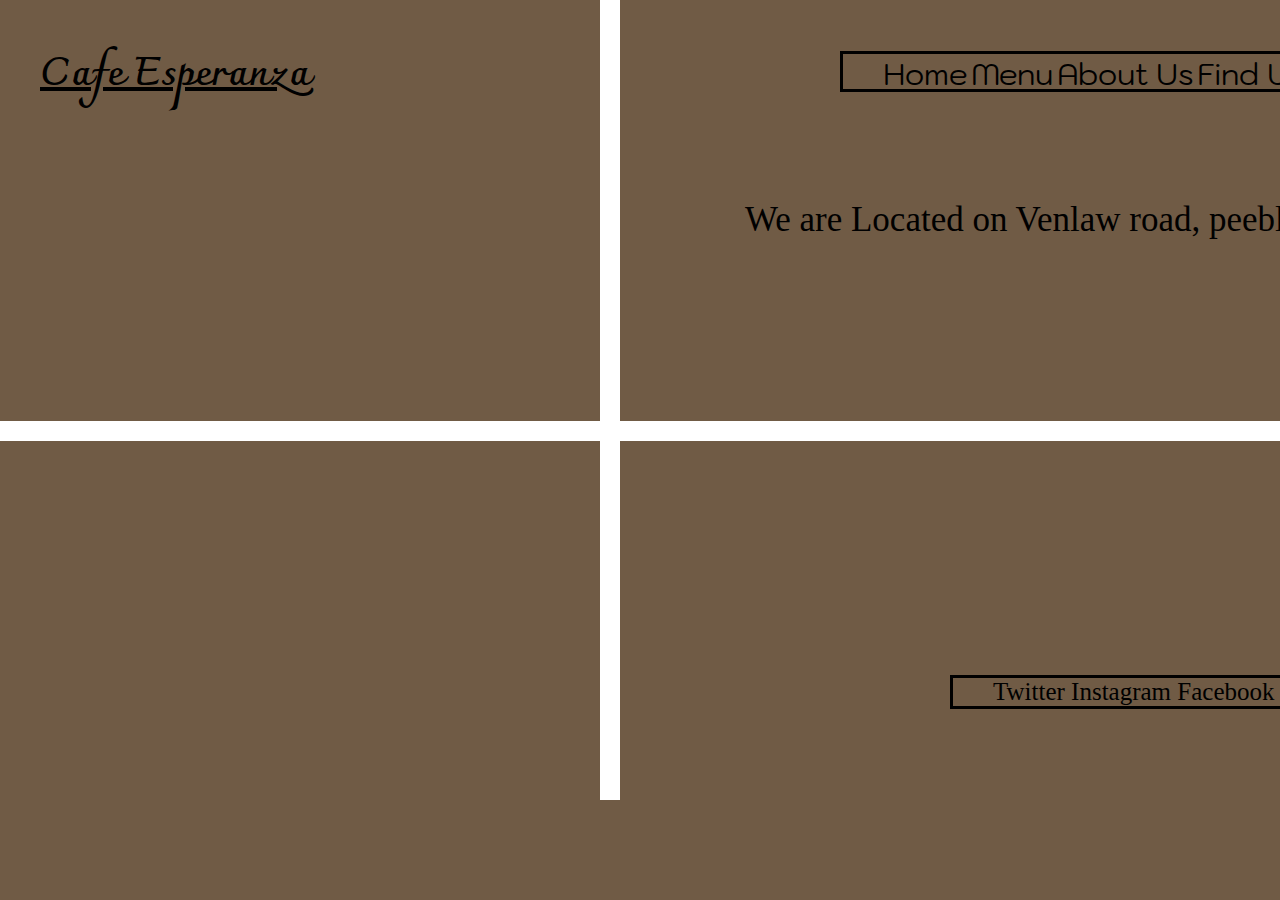
<file: findus.html>
<!DOCTYPE html>
<html lang="en">
<link rel="stylesheet" type="text/css" href="main.css">
<head>

    <title>Cafe Esperanza</title>
<link href='https://fonts.googleapis.com/css?family=Charmonman' rel='stylesheet'>
<style>
body {
    background-color: #705b45;
}

</style>
</head>

<body style="overflow:hidden">

<h1 style="position:absolute; font-size:40px; background-color:rgb(112, 91, 69);color:rgb(0, 0, 0); top:10px; left:40px;">Cafe Esperanza</h1>

 <style>
li {
    display: inline;
}
</style>
<nav>
  <ul style="display: inline; position:absolute; border:3px; border-style:solid; border-color:rgb(0, 0, 0); top:35px; left:840px; width:430px; height:35px">
    <li style="font-size:30px"><a href="index.html">Home</a></li>
    <li style="font-size:30px"><a href="menu.html">Menu</a></li>
    <li style="font-size:30px"><a href="aboutus.html">About Us</a></li>
    <li style="font-size:30px"><a href="findus.html">Find Us</a></li>
  </ul>
</nav>

<link href="https://fonts.googleapis.com/css?family=Kodchasan" rel="stylesheet">

<a href="news.html"><button style="position:absolute; background-color:rgb(204, 204, 255); border-color:rgb(255, 255, 255); top:50px; left:1320px; width:115px; height:50px">Sign up for our newsletter</button></a>

<h3 style="position:absolute; background-color:rgb(255, 255, 255); border-color:rgb(240, 163, 18); top:-19px; left:600px; width:20px; height:800px"></h3>
<h4 style="position:absolute; background-color:rgb(255, 255, 255); border-color:rgb(240, 163, 18); top:400px; left:0px; width:1440px; height:20px"></h4>

<p2 style="font-size:35px; position:absolute; color:rgb(0, 0, 0);  top:200px; left:745px; width:600px; height:50px;">We are Located on Venlaw road, peebles</p2>

<iframe src="https://www.google.com/maps/embed?pb=!1m18!1m12!1m3!1d18009.07417657262!2d-3.203409565408013!3d55.65187351751116!2m3!1f0!2f0!3f0!3m2!1i1024!2i768!4f13.1!3m3!1m2!1s0x488792980575cd53%3A0xf97f1ddf3b42dc8f!2sPeebles!5e0!3m2!1sen!2suk!4v1549979069855"  frameborder="0" style="position:absolute; border:0; top:441px; left:0px; width:600px; height:348px" allowfullscreen></iframe>
</body>

<footer>
<ul style="font-size:25px; position:absolute; border:3px; border-style:solid; border-color:rgb(0, 0, 0);top:650px; left:950px; width:315px">
<li><a href="https://twitter.com/">Twitter</a></li>
<li><a href="https://www.instagram.com/">Instagram</a></li>
<li><a href="https://en-gb.facebook.com/">Facebook</a></li>
</ul>
</footer>
</html>
</file>
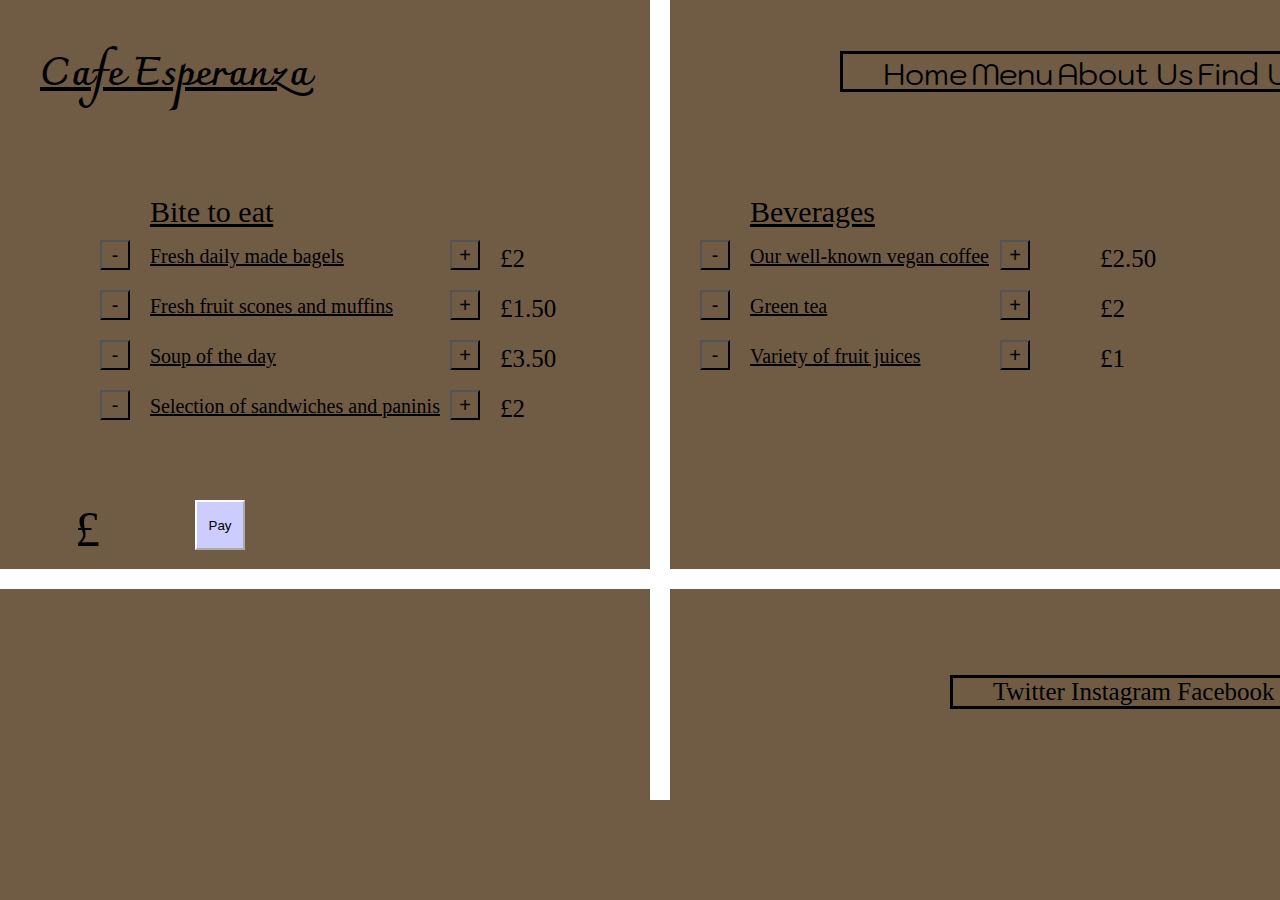
<file: menu.html>
<!DOCTYPE html>
<html lang="en">
<link rel="stylesheet" type="text/css" href="main.css">
<link rel="stylesheet" type="text/css" href="main.js">
<head>

    <title>Cafe Esperanza</title>
<link href='https://fonts.googleapis.com/css?family=Charmonman' rel='stylesheet'>
<style>
body {
    background-color: #705b45;
}

</style>
</head>

<body style="overflow:hidden">
  <h1 style="position:absolute; font-size:40px; background-color:rgb(112, 91, 69);color:rgb(0, 0, 0); top:10px; left:40px;">Cafe Esperanza</h1>

<p style="position:absolute; font-size:30px; background-color:rgb(112, 91, 69);color:rgb(0, 0, 0); top:165px; left:150px;">Bite to eat</p>

<p style="position:absolute; font-size:20px; background-color:rgb(112, 91, 69);color:rgb(0, 0, 0); top:225px; left:150px;">Fresh daily made bagels</p>
<p2 style="font-size:25px; position:absolute; color:rgb(0, 0, 0);  top:245px; left:500px;">£2</p2>

<p style="position:absolute; font-size:20px; background-color:rgb(112, 91, 69);color:rgb(0, 0, 0); top:275px; left:150px;">Fresh fruit scones and muffins</p>
<p2 style="font-size:25px; position:absolute; color:rgb(0, 0, 0);  top:295px; left:500px;">£1.50</p2>

<p style="position:absolute; font-size:20px; background-color:rgb(112, 91, 69);color:rgb(0, 0, 0); top:325px; left:150px;">Soup of the day</p>
<p2 style="font-size:25px; position:absolute; color:rgb(0, 0, 0);  top:345px; left:500px;">£3.50</p2>

<p style="position:absolute; font-size:20px; background-color:rgb(112, 91, 69);color:rgb(0, 0, 0); top:375px; left:150px;">Selection of sandwiches and paninis</p>
<p2 style="font-size:25px; position:absolute; color:rgb(0, 0, 0);  top:395px; left:500px;">£2</p2>

<p style="position:absolute; font-size:30px; background-color:rgb(112, 91, 69);color:rgb(0, 0, 0); top:165px; left:750px;">Beverages</p>

<p style="position:absolute; font-size:20px; background-color:rgb(112, 91, 69);color:rgb(0, 0, 0); top:225px; left:750px;">Our well-known vegan coffee</p>
<p2 style="font-size:25px; position:absolute; color:rgb(0, 0, 0);  top:245px; left:1100px;">£2.50</p2>

<p style="position:absolute; font-size:20px; background-color:rgb(112, 91, 69);color:rgb(0, 0, 0); top:275px; left:750px;">Green tea</p>
<p2 style="font-size:25px; position:absolute; color:rgb(0, 0, 0);  top:295px; left:1100px;">£2</p2>

  <p style="position:absolute; font-size:20px; background-color:rgb(112, 91, 69);color:rgb(0, 0, 0); top:325px; left:750px;">Variety of fruit juices</p>
  <p2 style="font-size:25px; position:absolute; color:rgb(0, 0, 0);  top:345px; left:1100px;">£1</p2>

  <h2 style="position:absolute; background-color:rgb(255, 255, 255); border-color:rgb(240, 163, 18); top:-20px; left:650px; width:20px; height:800px"></h2>
  <h3 style="position:absolute; background-color:rgb(255, 255, 255); border-color:rgb(240, 163, 18); top:550px; left:0px; width:1440px; height:20px"></h3>

<button id="bagelAdd" style="position:absolute; font-size: 20px; background-color:rgb(112, 91, 69); top:240px; left:450px; width:30px; height:30px">+</button>
<button id="bagelRemove" style="position:absolute; font-size: 20px; background-color:rgb(112, 91, 69); top:240px; left:100px; width:30px; height:30px">-</button>

<button id="sconeAdd" style="position:absolute; font-size: 20px; background-color:rgb(112, 91, 69); top:290px; left:450px; width:30px; height:30px">+</button>
<button id="sconeRemove" style="position:absolute; font-size: 20px; background-color:rgb(112, 91, 69); top:290px; left:100px; width:30px; height:30px">-</button>

<button id="soupAdd" style="position:absolute; font-size: 20px; background-color:rgb(112, 91, 69); top:340px; left:450px; width:30px; height:30px">+</button>
<button id="soupRemove" style="position:absolute; font-size: 20px; background-color:rgb(112, 91, 69); top:340px; left:100px; width:30px; height:30px">-</button>

<button id="sandwichAdd" style="position:absolute; font-size: 20px; background-color:rgb(112, 91, 69); top:390px; left:450px; width:30px; height:30px">+</button>
<button id="sandwichRemove" style="position:absolute; font-size: 20px; background-color:rgb(112, 91, 69); top:390px; left:100px; width:30px; height:30px">-</button>

<button id="coffeeAdd" style="position:absolute; font-size: 20px; background-color:rgb(112, 91, 69); top:240px; left:1000px; width:30px; height:30px">+</button>
<button id="coffeeRemove" style="position:absolute; font-size: 20px; background-color:rgb(112, 91, 69); top:240px; left:700px; width:30px; height:30px">-</button>

<button id="teaAdd" style="position:absolute; font-size: 20px; background-color:rgb(112, 91, 69); top:290px; left:1000px; width:30px; height:30px">+</button>
<button id="teaRemove" style="position:absolute; font-size: 20px; background-color:rgb(112, 91, 69); top:290px; left:700px; width:30px; height:30px">-</button>

<button id="juiceAdd" style="position:absolute; font-size: 20px; background-color:rgb(112, 91, 69); top:340px; left:1000px; width:30px; height:30px">+</button>
<button id="juiceRemove" style="position:absolute; font-size: 20px; background-color:rgb(112, 91, 69); top:340px; left:700px; width:30px; height:30px">-</button>

<p3 style="position:absolute; font-size:50px; top:500px; left: 75px">£</p3>

<div id="totalHTML" style="position:absolute; font-size:50px; top:500px; left: 100px">

</div>

<button style="position:absolute; background-color:rgb(204, 204, 255); border-color:rgb(255, 255, 255); top:500px; left: 195px; width:50px; height:50px">Pay</button>
<a href="news.html"><button style="position:absolute; background-color:rgb(204, 204, 255); border-color:rgb(255, 255, 255); top:50px; left:1320px; width:115px; height:50px">Sign up for our newsletter</button></a>

<style>
li {
    display: inline;
}
</style>
<nav>
  <ul style="display: inline; position:absolute; border:3px; border-style:solid; border-color:rgb(0, 0, 0); top:35px; left:840px; width:430px; height:35px">
    <li style="font-size:30px"><a href="index.html">Home</a></li>
    <li style="font-size:30px"><a href="menu.html">Menu</a></li>
    <li style="font-size:30px"><a href="aboutus.html">About Us</a></li>
    <li style="font-size:30px"><a href="findus.html">Find Us</a></li>
  </ul>
</nav>

<link href="https://fonts.googleapis.com/css?family=Kodchasan" rel="stylesheet">
</body>

<footer>
<ul style="font-size:25px; position:absolute; border:3px; border-style:solid; border-color:rgb(0, 0, 0);top:650px; left:950px; width:315px">
<li><a href="https://twitter.com/">Twitter</a></li>
<li><a href="https://www.instagram.com/">Instagram</a></li>
<li><a href="https://en-gb.facebook.com/">Facebook</a></li>
</ul>
</footer>

  <script type="text/javascript" src="main.js">
    // 1 Counter
    // 1.1 Buttons: ADD (+), REMOVE (-)
    // 1.2 <div> for the Counter (display an integer)
    // 2 Counter variable * the price, to display the total
  </script>
</html>
</file>
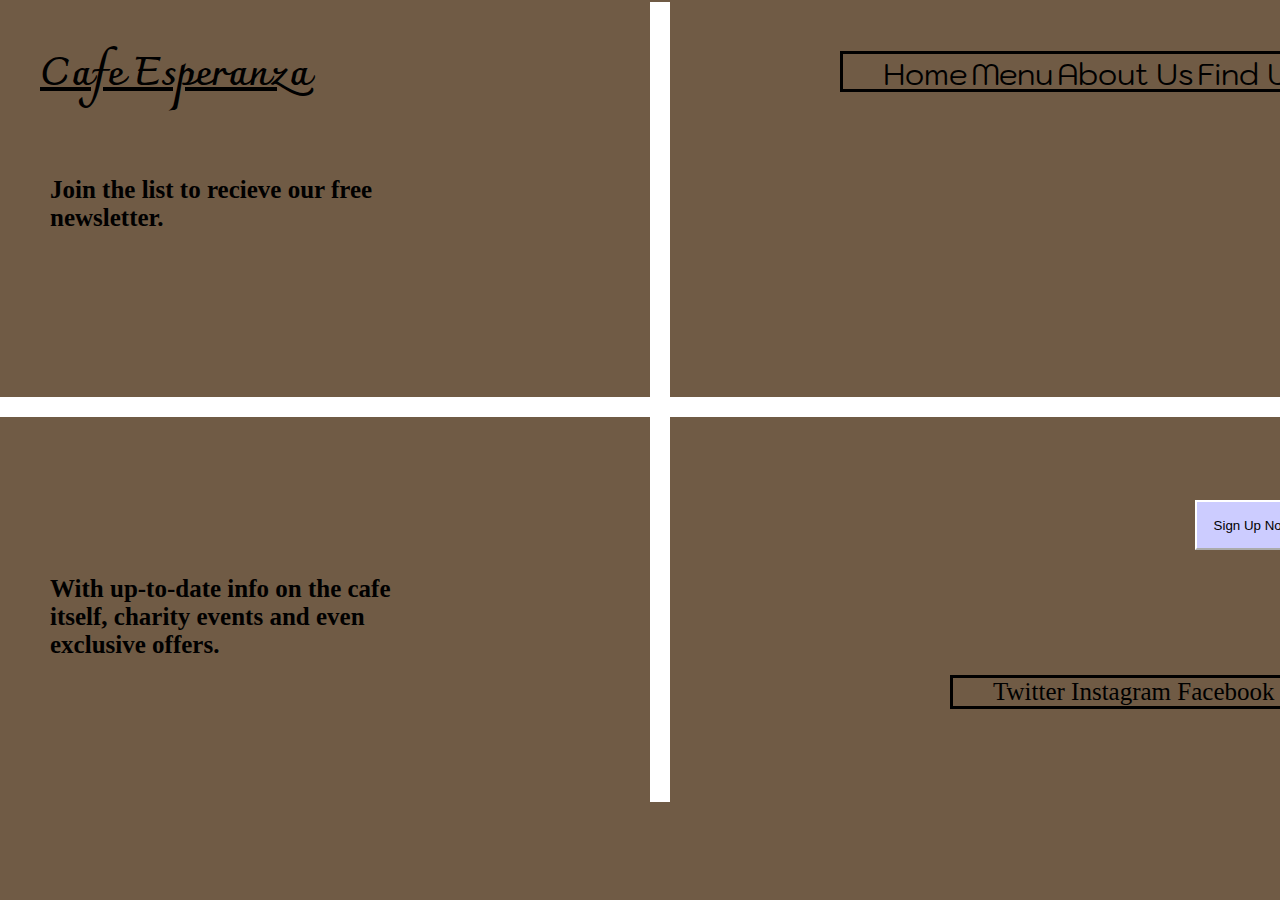
<file: news.html>
<!DOCTYPE html>
<html lang="en">
<link rel="stylesheet" type="text/css" href="main.css">
<head>

    <title>Cafe Esperanza</title>
    <link href='https://fonts.googleapis.com/css?family=Charmonman' rel='stylesheet'>
    <link href="https://fonts.googleapis.com/css?family=Kodchasan" rel="stylesheet">
<style>
body {
    background-color: #705b45;
}

</style>
</head>

<body style="overflow:hidden">

<h1 style="position:absolute; font-size:40px; background-color:rgb(112, 91, 69);color:rgb(0, 0, 0); top:10px; left:40px;">Cafe Esperanza</h1>

<nav>
 <style>
li {
    display: inline;
}
</style>
<ul style="display:inline; position:absolute; border:3px; border-style:solid; border-color:rgb(0, 0, 0); top:35px; left:840px; width:430px; height:35px">
  <li style="font-size:30px"><a href="index.html">Home</a></li>
  <li style="font-size:30px"><a href="menu.html">Menu</a></li>
  <li style="font-size:30px"><a href="aboutus.html">About Us</a></li>
  <li style="font-size:30px"><a href="findus.html">Find Us</a></li>
</ul>
</nav>

<h2 style="position:absolute; font-size:25px; top:155px; left:50px; width:400px">Join the list to recieve our free newsletter.</h2>
<h3 style="position:absolute; font-size:25px; top:550px; left:50px; width:400px">With up-to-date info on the cafe itself, charity events and even exclusive offers.</h3>

<a href="signup.html"><button style="position:absolute; background-color:rgb(204, 204, 255); border-color:rgb(255, 255, 255); top:500px; left:1195px; width:115px; height:50px">Sign Up Now</a></button>

<h4 style="position:absolute; background-color:rgb(255, 255, 255); border-color:rgb(240, 163, 18); top:-19px; left:650px; width:20px; height:800px"></h4>
<h5 style="position:absolute; background-color:rgb(255, 255, 255); border-color:rgb(240, 163, 18); top:375px; left:0px; width:1440px; height:20px"></h5>
</body>

<footer>
<ul style="font-size:25px; position:absolute; border:3px; border-style:solid; border-color:rgb(0, 0, 0);top:650px; left:950px; width:315px">
<li><a href="https://twitter.com/">Twitter</a></li>
<li><a href="https://www.instagram.com/">Instagram</a></li>
<li><a href="https://en-gb.facebook.com/">Facebook</a></li>
</ul>
</footer>
</html>
</file>
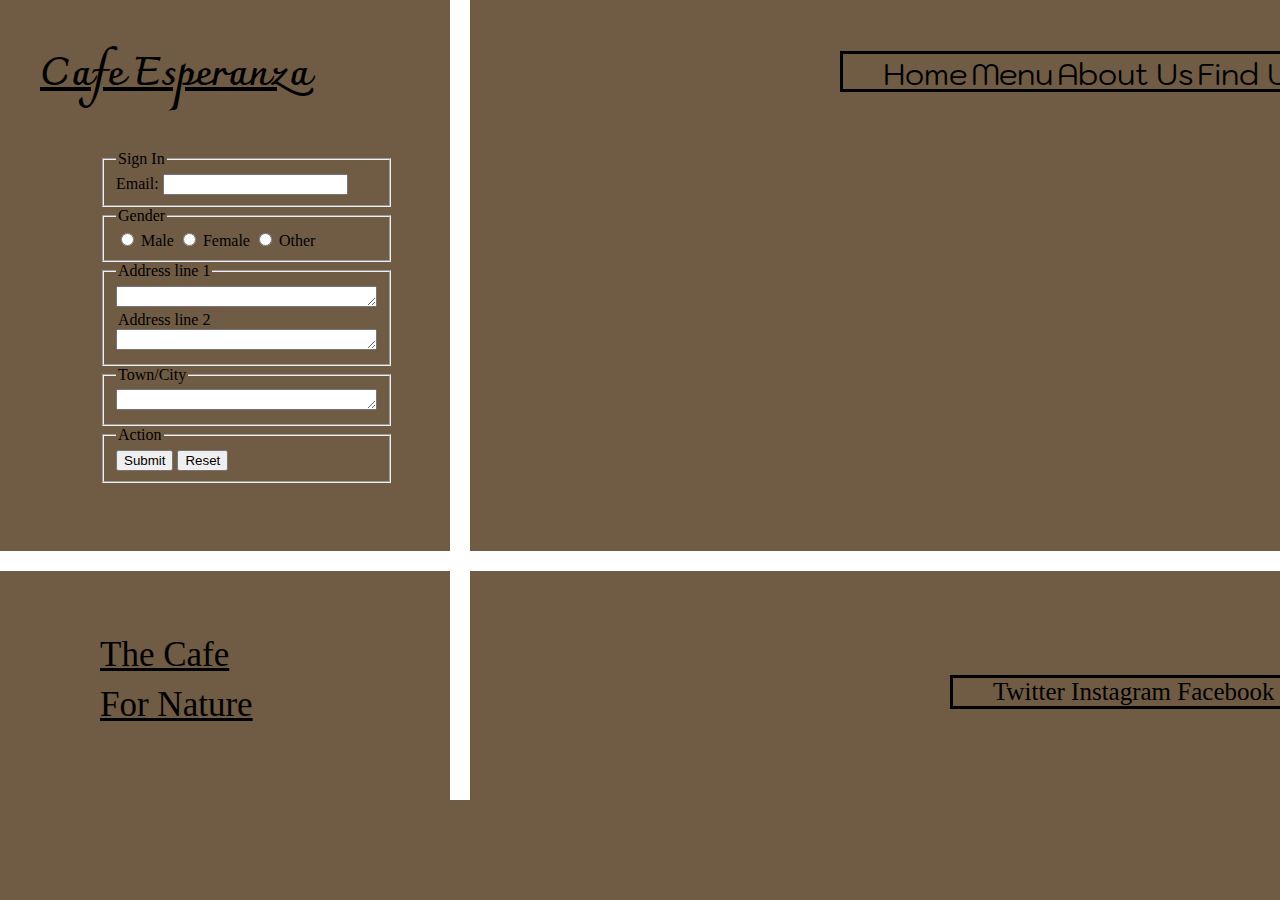
<file: signup.html>
<!DOCTYPE html>
<html lang="en">
<link rel="stylesheet" type="text/css" href="main.css">
<head>

    <title>Cafe Esperanza</title>
    <link href='https://fonts.googleapis.com/css?family=Charmonman' rel='stylesheet'>
    <link href="https://fonts.googleapis.com/css?family=Kodchasan" rel="stylesheet">
<style>
body {
    background-color: #705b45;
}

</style>
</head>

<body style="overflow:hidden">

<h1 style="position:absolute; font-size:40px; background-color:rgb(112, 91, 69);color:rgb(0, 0, 0); top:10px; left:40px;">Cafe Esperanza</h1>

<nav>
 <style>
li {
    display: inline;
}
</style>
  <ul style="display:inline; position:absolute; border:3px; border-style:solid; border-color:rgb(0, 0, 0); top:35px; left:840px; width:430px; height:35px">
    <li style="font-size:30px"><a href="index.html">Home</a></li>
    <li style="font-size:30px"><a href="menu.html">Menu</a></li>
    <li style="font-size:30px"><a href="aboutus.html">About Us</a></li>
    <li style="font-size:30px"><a href="findus.html">Find Us</a></li>
  </ul>
</nav>

<p style="font-size:35px; position:absolute; color:rgb(0, 0, 0);  top:600px; left:100px; width:150px; height:50px;">The Cafe</p>
<p style="font-size:35px; position:absolute; color:rgb(0, 0, 0);  top:650px; left:100px; width:200px; height:50px;">For Nature</p>

<h3 style="position:absolute; background-color:rgb(255, 255, 255); border-color:rgb(240, 163, 18); top:-19px; left:450px; width:20px; height:800px"></h3>
<h4 style="position:absolute; background-color:rgb(255, 255, 255); border-color:rgb(240, 163, 18); top:530px; left:0px; width:1440px; height:20px"></h4>

<form style="position:absolute; top:150px; left:100px">
        <fieldset>
        	<legend>Sign In</legend>
            <label for="user-name">Email:</label>
        	<input type="text" name="username" id="user-name">
        </fieldset>
        <fieldset>
        	<legend>Gender</legend>
            <input type="radio" name="sex" id="male">
            <label for="male">Male</label>
            <input type="radio" name="sex" id="female">
            <label for="female">Female</label>
            <input type="radio" name="sex" id="female">
            <label for="female">Other</label>
        </fieldset>
        <fieldset>
        	<legend>Address line 1</legend>
            <textarea rows="1" cols="30"></textarea>
          <legend>Address line 2</legend>
              <textarea rows="1" cols="30"></textarea>
        </fieldset>
        <fieldset>
        	<legend>Town/City</legend>
            <textarea rows="1" cols="30"></textarea>
        </fieldset>
        <fieldset>
        	<legend>Action</legend>
            <input type="submit" value="Submit">
        	<input type="reset" value="Reset">
        </fieldset>
    </form>
</body>

<footer>
<ul style="font-size:25px; position:absolute; border:3px; border-style:solid; border-color:rgb(0, 0, 0);top:650px; left:950px; width:315px">
<li><a href="https://twitter.com/">Twitter</a></li>
<li><a href="https://www.instagram.com/">Instagram</a></li>
<li><a href="https://en-gb.facebook.com/">Facebook</a></li>
</ul>
</footer>
</html>
</file>
<file: main.css>
html, body, {
    position:fixed;
    top:0;
    bottom:0;
    left:0;
    right:0;
}

a:link {
    color: rgb(0, 0, 0);;
    background-color: transparent;
    text-decoration: none;
}
a:visited {
    color: rgb(0, 0, 0);;
    background-color: transparent;
    text-decoration: none;
}
a:hover {
    color: rgb(0, 0, 0);;
    background-color: transparent;
    text-decoration: underline;
}
a:active {
    color: rgb(255, 255, 255);;
    background-color: transparent;
    text-decoration: underline;
}

title {
  text-decoration: underline
}

h1 {
  font-family: 'Charmonman';
  text-decoration: underline
}

nav {
  font-family: 'Kodchasan';
}

p {
  text-decoration: underline
}

img {
   border: 5px;
    }
</file>
